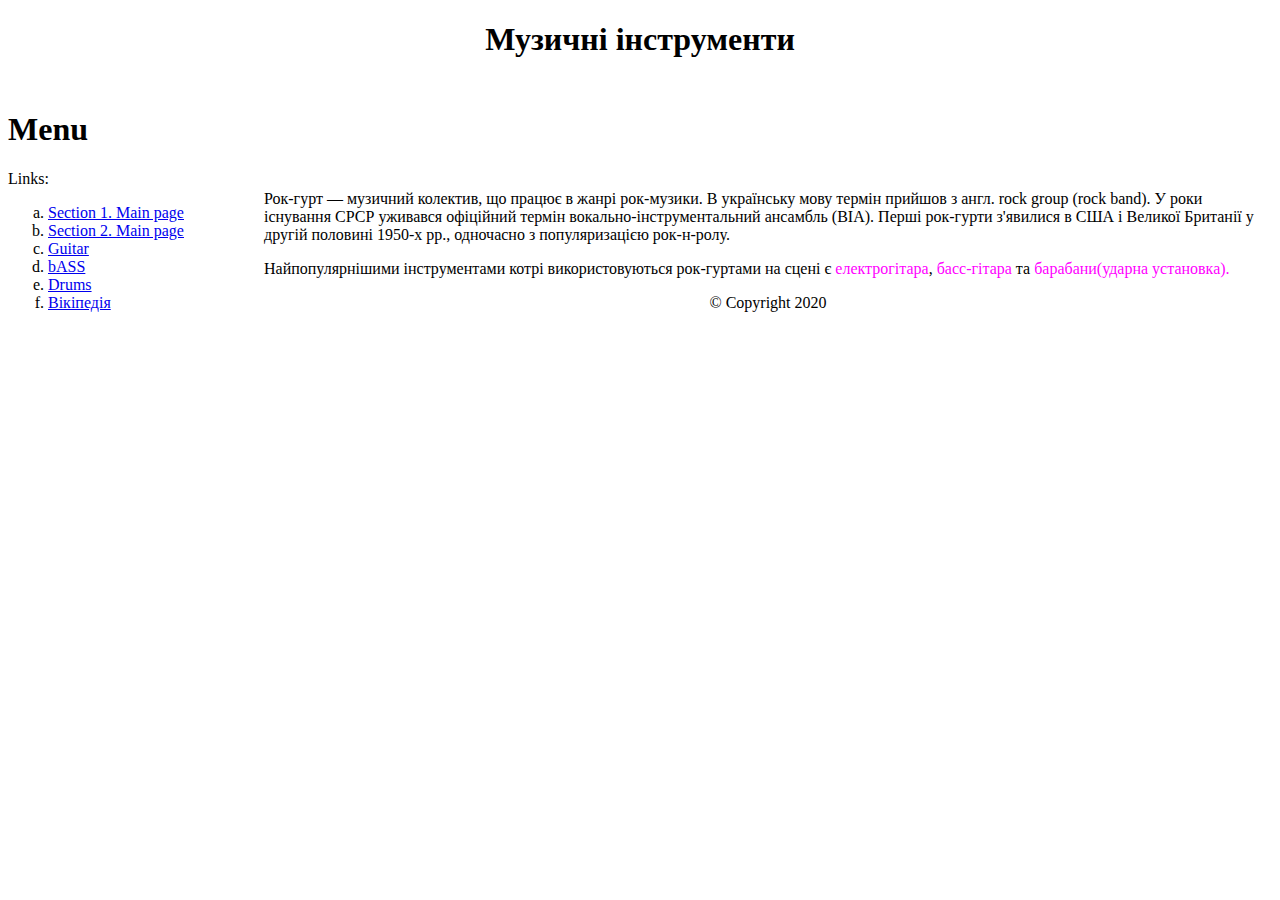
<file: index.html>
<!DOCTYPE html>
<html lang="en">
<head>
    <meta charset="UTF-8">
    <title>Title</title>
</head>
<frameset frameborder="0" rows="10%, *">
    <frame src="html/header.html" name="header" scrolling="no">
    <frameset cols="20%, *" frameborder="1">
        <frame name="menu" src="html/menu.html">
        <frame name="text" src="html/main.html" marginheight="100">
    </frameset>
</frameset>

</html>
</file>
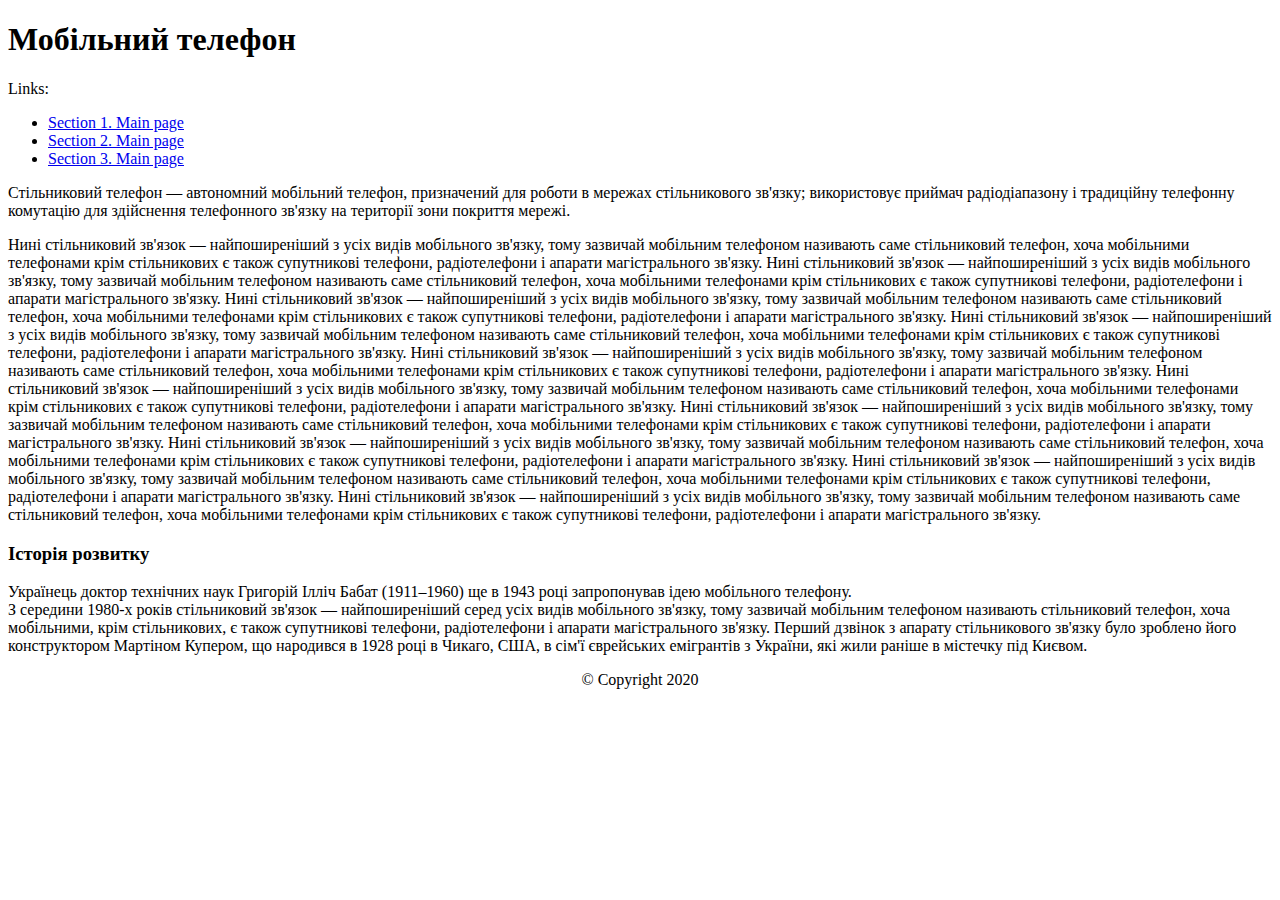
<file: html/index.html>
<!DOCTYPE html>
<html lang="ua">
<head>
    <meta charset="UTF-16" name="Поліщук Владислав" content="рядок">
    <title>Мобільні телефони</title>
    <h1>Мобільний телефон</h1>
    <div>Links:</div>
    <ul>
        <li><a href="#section1">Section 1. Main page</a></li>
        <li><a href="#section2">Section 2. Main page</a></li>
        <li><a href="#section3">Section 3. Main page</a></li>
    </ul>
</head>
<body>
<p id="section1">
    Стільниковий&nbsp;телефон — автономний мобільний телефон,
    призначений для роботи в мережах стільникового зв'язку;
    використовує приймач радіодіапазону і
    традиційну телефонну комутацію для здійснення
    телефонного зв'язку на території зони покриття мережі.
</p>
<p id="section2">
    Нині стільниковий зв'язок — найпоширеніший з усіх видів
    мобільного зв'язку, тому зазвичай мобільним телефоном
    називають саме стільниковий телефон, хоча мобільними
    телефонами крім стільникових є також супутникові телефони,
    радіотелефони і апарати магістрального зв'язку.
    Нині стільниковий зв'язок — найпоширеніший з усіх видів
    мобільного зв'язку, тому зазвичай мобільним телефоном
    називають саме стільниковий телефон, хоча мобільними
    телефонами крім стільникових є також супутникові телефони,
    радіотелефони і апарати магістрального зв'язку.
    Нині стільниковий зв'язок — найпоширеніший з усіх видів
    мобільного зв'язку, тому зазвичай мобільним телефоном
    називають саме стільниковий телефон, хоча мобільними
    телефонами крім стільникових є також супутникові телефони,
    радіотелефони і апарати магістрального зв'язку.
    Нині стільниковий зв'язок — найпоширеніший з усіх видів
    мобільного зв'язку, тому зазвичай мобільним телефоном
    називають саме стільниковий телефон, хоча мобільними
    телефонами крім стільникових є також супутникові телефони,
    радіотелефони і апарати магістрального зв'язку.
    Нині стільниковий зв'язок — найпоширеніший з усіх видів
    мобільного зв'язку, тому зазвичай мобільним телефоном
    називають саме стільниковий телефон, хоча мобільними
    телефонами крім стільникових є також супутникові телефони,
    радіотелефони і апарати магістрального зв'язку.
    Нині стільниковий зв'язок — найпоширеніший з усіх видів
    мобільного зв'язку, тому зазвичай мобільним телефоном
    називають саме стільниковий телефон, хоча мобільними
    телефонами крім стільникових є також супутникові телефони,
    радіотелефони і апарати магістрального зв'язку.
    Нині стільниковий зв'язок — найпоширеніший з усіх видів
    мобільного зв'язку, тому зазвичай мобільним телефоном
    називають саме стільниковий телефон, хоча мобільними
    телефонами крім стільникових є також супутникові телефони,
    радіотелефони і апарати магістрального зв'язку.
    Нині стільниковий зв'язок — найпоширеніший з усіх видів
    мобільного зв'язку, тому зазвичай мобільним телефоном
    називають саме стільниковий телефон, хоча мобільними
    телефонами крім стільникових є також супутникові телефони,
    радіотелефони і апарати магістрального зв'язку.
    Нині стільниковий зв'язок — найпоширеніший з усіх видів
    мобільного зв'язку, тому зазвичай мобільним телефоном
    називають саме стільниковий телефон, хоча мобільними
    телефонами крім стільникових є також супутникові телефони,
    радіотелефони і апарати магістрального зв'язку.
    Нині стільниковий зв'язок — найпоширеніший з усіх видів
    мобільного зв'язку, тому зазвичай мобільним телефоном
    називають саме стільниковий телефон, хоча мобільними
    телефонами крім стільникових є також супутникові телефони,
    радіотелефони і апарати магістрального зв'язку.
</p>
<h3 id="section3">Історія розвитку</h3>
<p>
    Українець доктор технічних наук Григорій Ілліч Бабат (1911–1960)
    ще в 1943 році запропонував ідею мобільного телефону.<br>
    З середини 1980-х років стільниковий зв'язок — найпоширеніший серед
    усіх видів мобільного зв'язку, тому зазвичай мобільним телефоном називають
    стільниковий телефон, хоча мобільними, крім стільникових, є також
    супутникові телефони, радіотелефони і апарати магістрального зв'язку.
    Перший дзвінок з апарату стільникового зв'язку було зроблено його
    конструктором Мартіном Купером, що народився в 1928 році в Чикаго, США,
    в сім'ї єврейських емігрантів з України, які жили раніше в містечку під Києвом.
</p>
</body>
<footer align="center" id="copyMain">&copy; Copyright 2020</footer>
</html>
</file>
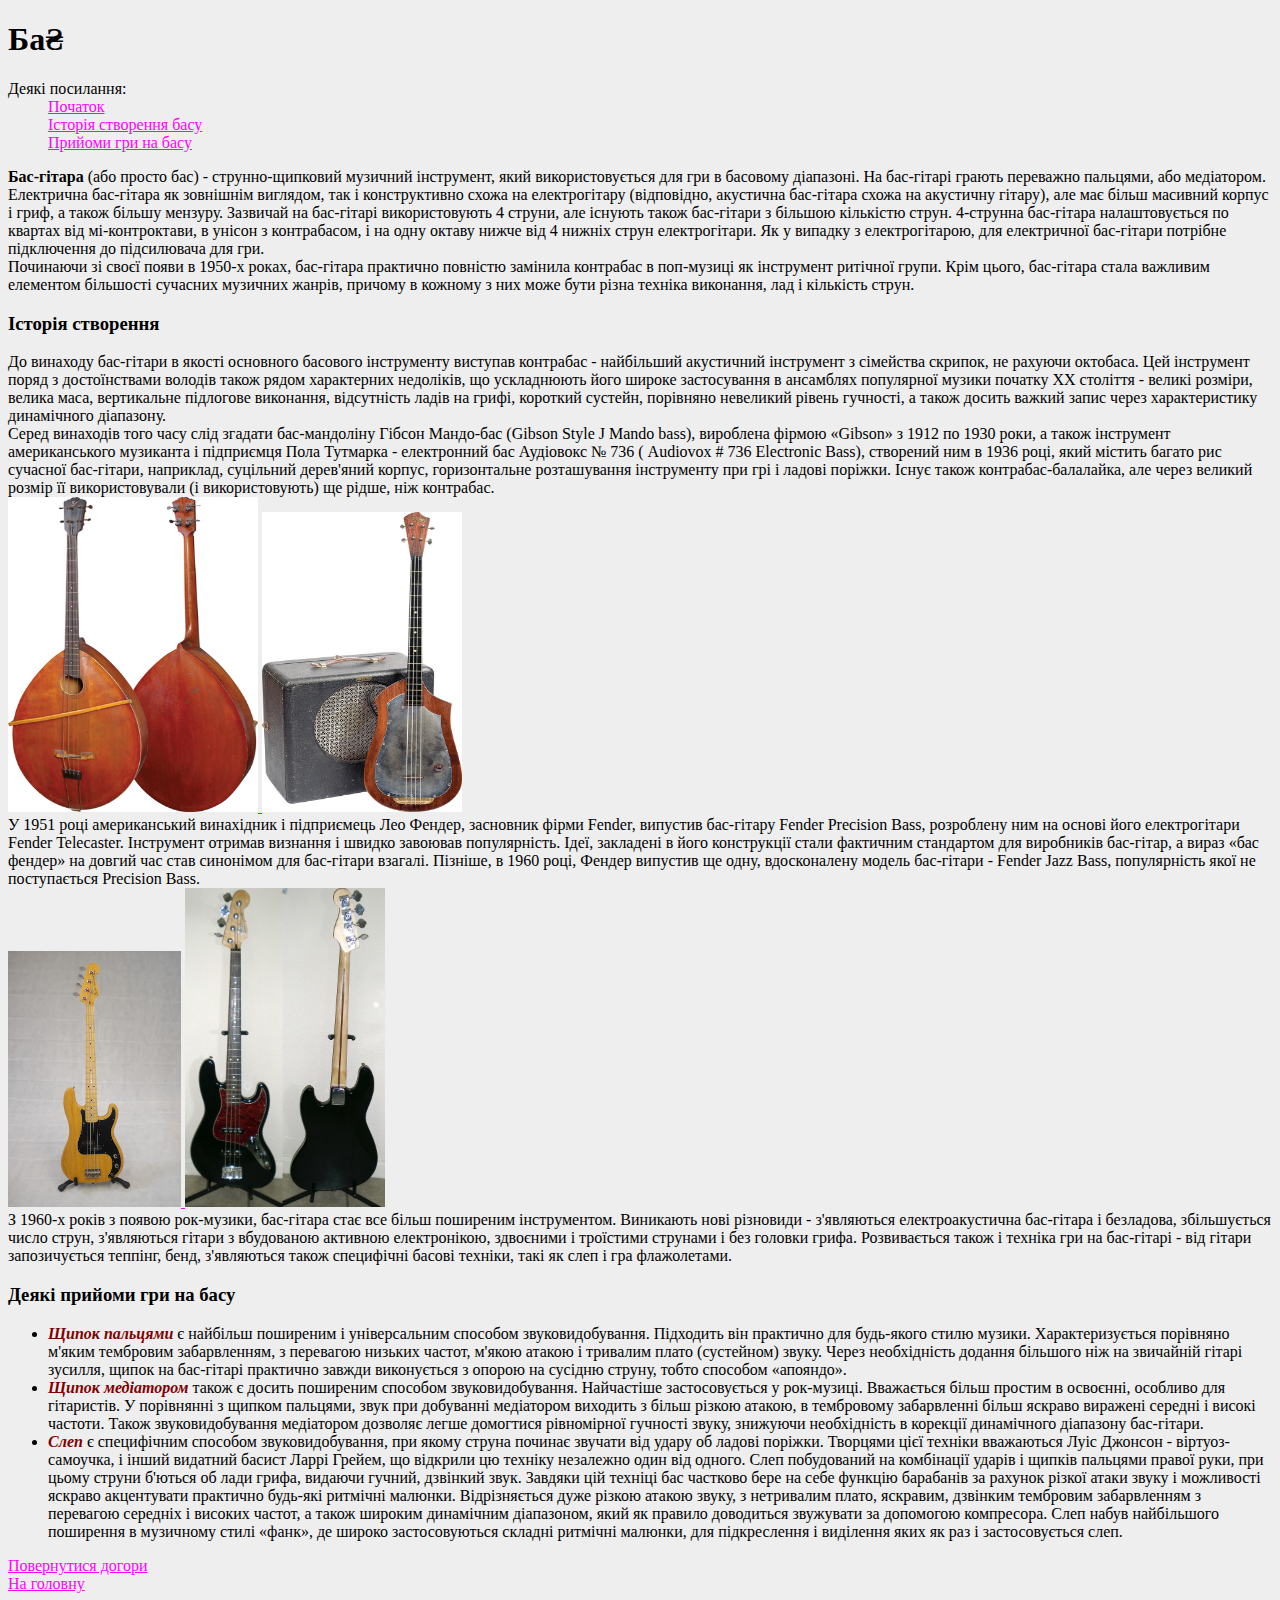
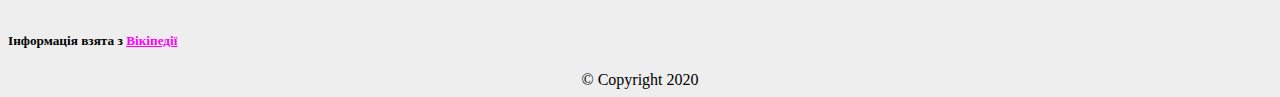
<file: html/bass.html>
<!DOCTYPE html>
<html lang="ua">
<head>
    <meta charset="UTF-16" name="author" content="Поліщук Владислав">
    <title>Бас-гітара</title>
    <h1 id="b_sect1">Ба₴</h1>
    <dl type="circle">
        <dt>Деякі посилання:</dt>
        <dd><a href="#b_sect1">Початок</a></dd>
        <dd><a href="#b_sect3">Історія створення басу</a></dd>
        <dd><a href="#b_sect4">Прийоми гри на басу</a></dd>
    </dl>
</head>
<body  link="#ff00ff" vlink="#8b008b" alink="#48d1cc" bgcolor="#eeeeee">
<p id="b_sect2">
    <b>Бас-гітара</b> (або просто бас) - струнно-щипковий музичний інструмент,
    який використовується для гри в басовому діапазоні. На бас-гітарі
    грають переважно пальцями, або медіатором.<br>
    Електрична бас-гітара як зовнішнім виглядом, так і конструктивно схожа
    на електрогітару (відповідно, акустична бас-гітара схожа на акустичну
    гітару), але має більш масивний корпус і гриф, а також більшу мензуру.
    Зазвичай на бас-гітарі використовують 4 струни, але існують також
    бас-гітари з більшою кількістю струн. 4-струнна бас-гітара
    налаштовується по квартах від мі-контроктави, в унісон з контрабасом,
    і на одну октаву нижче від 4 нижніх струн електрогітари. Як у випадку
    з електрогітарою, для електричної бас-гітари потрібне підключення до
    підсилювача для гри. <br>
    Починаючи зі своєї появи в 1950-х роках, бас-гітара практично повністю
    замінила контрабас в поп-музиці як інструмент ритічної групи. Крім
    цього, бас-гітара стала важливим елементом більшості сучасних музичних
    жанрів, причому в кожному з них може бути різна техніка виконання, лад
    і кількість струн.
</p>
<h3 id="b_sect3">Історія&nbsp;створення</h3>
<p>
    До винаходу бас-гітари в якості основного басового інструменту виступав
    контрабас - найбільший акустичний інструмент з сімейства скрипок, не рахуючи
    октобаса. Цей інструмент поряд з достоїнствами володів також рядом
    характерних недоліків, що ускладнюють його широке застосування в ансамблях
    популярної музики початку XX століття - великі розміри, велика маса,
    вертикальне підлогове виконання, відсутність ладів на грифі, короткий
    сустейн, порівняно невеликий рівень гучності, а також досить важкий запис
    через характеристику динамічного діапазону.<br>
    Серед винаходів того часу слід згадати бас-мандоліну Гібсон Мандо-бас
    (Gibson Style J Mando bass), вироблена фірмою «Gibson» з 1912 по 1930 роки,
    а також інструмент американського музиканта і підприємця Пола Тутмарка -
    електронний бас Аудіовокс № 736 ( Audiovox # 736 Electronic Bass), створений
    ним в 1936 році, який містить багато рис сучасної бас-гітари, наприклад,
    суцільний дерев'яний корпус, горизонтальне розташування інструменту при грі
    і ладові поріжки. Існує також контрабас-балалайка, але через великий розмір
    її використовували (і використовують) ще рідше, ніж контрабас.<br>
    <a href="../images/GIBSON_MANDOBASS.jpg" target="_blank">
        <img src="../images/GIBSON_MANDOBASS.jpg" alt="Gibdon Mandobass" height="315" width="250" class="scale">
    </a>
    <a href="../images/AUDIOVOX.jpg" target="_blank">
        <img src="../images/AUDIOVOX.jpg" alt="Audiovox # 736 Electronic Bass" height="300" width="200" class="scale">
    </a> <br>
    У 1951 році американський винахідник і підприємець Лео Фендер, засновник фірми
    Fender, випустив бас-гітару Fender Precision Bass, розроблену ним на основі його
    електрогітари Fender Telecaster. Інструмент отримав визнання і швидко завоював
    популярність. Ідеї, закладені в його конструкції стали фактичним стандартом для
    виробників бас-гітар, а вираз «бас фендер» на довгий час став синонімом для бас-гітари
    взагалі. Пізніше, в 1960 році, Фендер випустив ще одну, вдосконалену модель
    бас-гітари - Fender Jazz Bass, популярність якої не поступається Precision Bass.<br>
    <a href="../images/precision_Bass.jpg" target="_blank">
        <img src="../images/precision_Bass.jpg" alt="Fender Precision Bass" height="256" width="173" class="scale">
    </a>
    <a href="../images/jazz_Bass.jpg" target="_blank">
        <img src="../images/jazz_Bass.jpg" alt="Fender Jazz Bass" height="319" width="200" class="scale">
    </a> <br>
    З 1960-х років з появою рок-музики, бас-гітара стає все більш поширеним інструментом.
    Виникають нові різновиди - з'являються електроакустична бас-гітара і безладова,
    збільшується число струн, з'являються гітари з вбудованою активною електронікою,
    здвоєними і троїстими струнами і без головки грифа. Розвивається також і техніка
    гри на бас-гітарі - від гітари запозичується теппінг, бенд, з'являються також
    специфічні басові техніки, такі як слеп і гра флажолетами.
</p>
<h3 id="b_sect4">Деякі прийоми гри на басу</h3>
<ul>
    <li><b><i><font color="maroon" face="comic sans ms" size="3">Щипок пальцями</font></i></b>
    є найбільш поширеним і універсальним способом звуковидобування. Підходить він практично
        для будь-якого стилю музики. Характеризується порівняно м'яким тембровим
        забарвленням, з перевагою низьких частот, м'якою атакою і тривалим плато
        (сустейном) звуку. Через необхідність додання більшого ніж на звичайній гітарі
        зусилля, щипок на бас-гітарі практично завжди виконується з опорою на сусідню
        струну, тобто способом «апояндо».
    </li>
    <li><b><i><font color="maroon" face="comic sans ms" size="3">Щипок медіатором</font></i></b>
        також є досить поширеним способом звуковидобування. Найчастіше застосовується у
        рок-музиці. Вважається більш простим в освоєнні, особливо для гітаристів. У
        порівнянні з щипком пальцями, звук при добуванні медіатором виходить з більш
        різкою атакою, в тембровому забарвленні більш яскраво виражені середні і високі
        частоти. Також звуковидобування медіатором дозволяє легше домогтися рівномірної
        гучності звуку, знижуючи необхідність в корекції динамічного діапазону бас-гітари.
    </li>
    <li onclick="alert('SLAP LIKE NOW')"><b><i><font color="maroon" face="comic sans ms" size="3">Слеп</font></i></b>
        є специфічним способом звуковидобування, при якому струна починає звучати від
        удару об ладові поріжки. Творцями цієї техніки вважаються Луіс Джонсон -
        віртуоз-самоучка, і інший видатний басист Ларрі Грейем, що відкрили цю техніку
        незалежно один від одного. Слеп побудований на комбінації ударів і щипків пальцями
        правої руки, при цьому струни б'ються об лади грифа, видаючи гучний, дзвінкий звук.
        Завдяки цій техніці бас частково бере на себе функцію барабанів за рахунок різкої
        атаки звуку і можливості яскраво акцентувати практично будь-які ритмічні малюнки.
        Відрізняється дуже різкою атакою звуку, з нетривалим плато, яскравим, дзвінким
        тембровим забарвленням з перевагою середніх і високих частот, а також широким
        динамічним діапазоном, який як правило доводиться звужувати за допомогою компресора.
        Слеп набув найбільшого поширення в музичному стилі «фанк», де широко застосовуються
        складні ритмічні малюнки, для підкреслення і виділення яких як раз і застосовується слеп.
    </li>

</ul>
<a href="#b_sect1">Повернутися догори</a> <br>
<a href="main.html">На головну</a>
<br><br>
<h5>Інформація взята з <a href="https://uk.wikipedia.org/wiki/%D0%91%D0%B0%D1%81-%D0%B3%D1%96%D1%82%D0%B0%D1%80%D0%B0">Вікіпедії</a></h5>
</body>
<footer align="center" id="copyMain">&copy; Copyright 2020</footer>
</html>
</file>
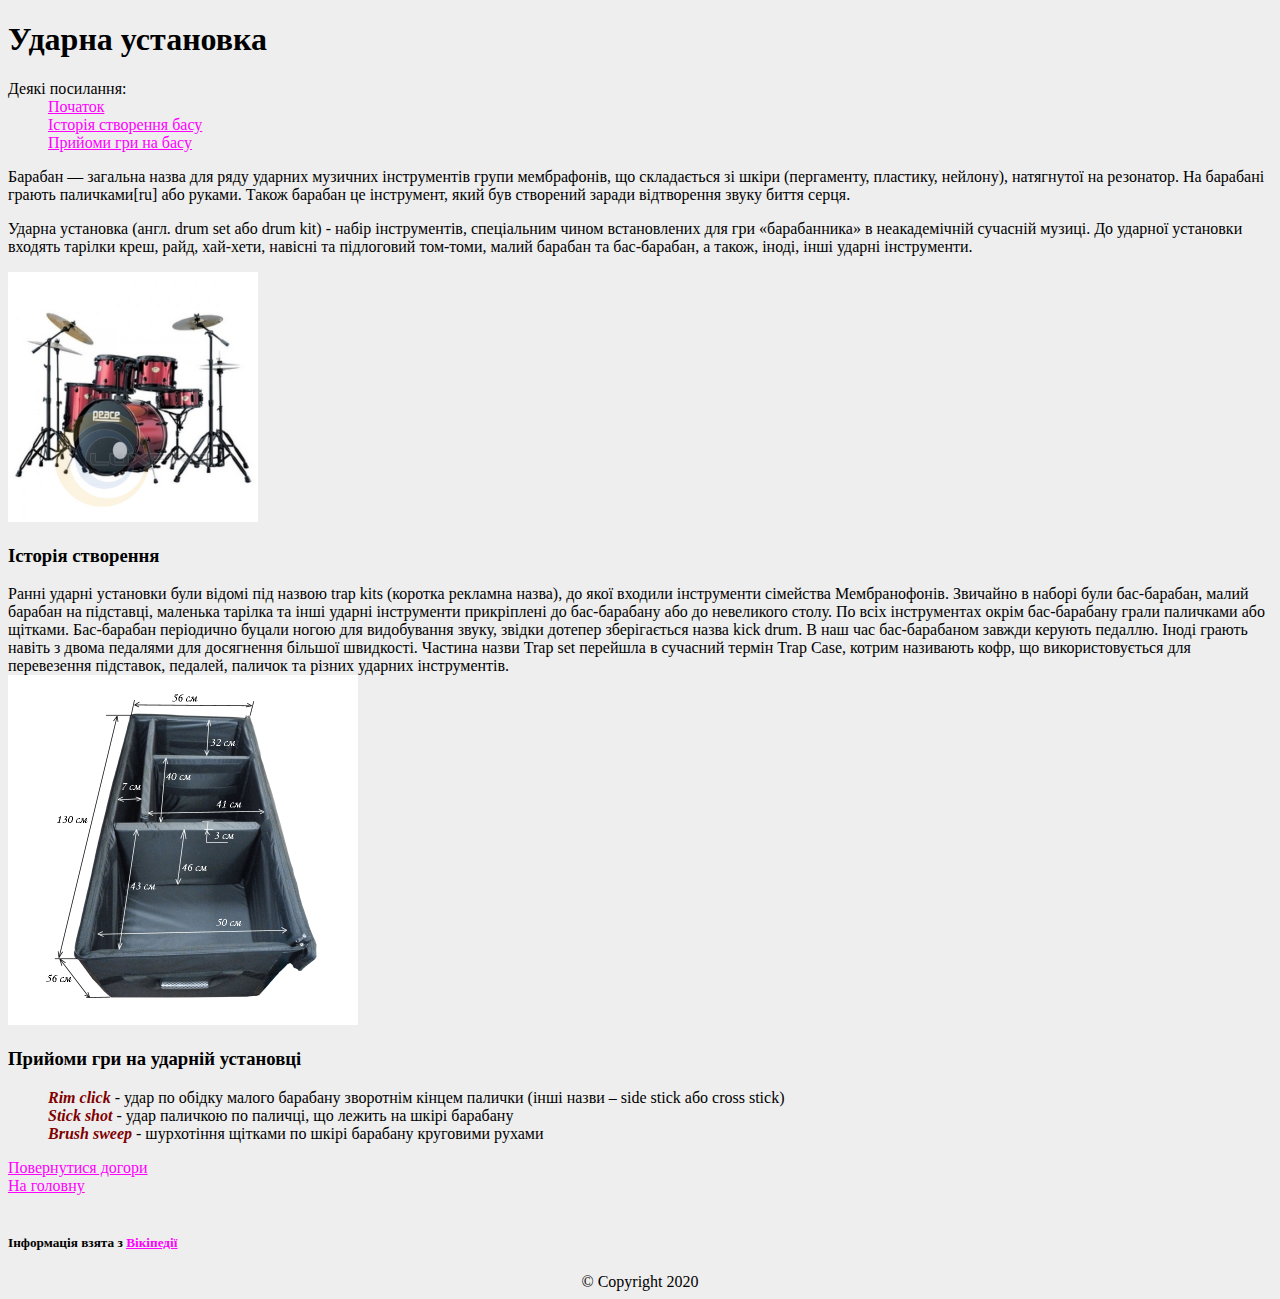
<file: html/drums.html>
<!DOCTYPE html>
<html lang="ua">
<head>
    <meta charset="UTF-16" name="author" content="Поліщук Владислав">
    <title>Ударна установка</title>
    <h1 id="d_sect1">Ударна установка</h1>
    <dl type="circle">
        <dt>Деякі посилання:</dt>
        <dd><a href="#d_sect1">Початок</a></dd>
        <dd><a href="#d_sect3">Історія створення басу</a></dd>
        <dd><a href="#d_sect4">Прийоми гри на басу</a></dd>
    </dl>
</head>
<body link="#ff00ff" vlink="#8b008b" alink="#48d1cc" bgcolor="#eeeeee">
<p id="d_sect2">
    Барабан — загальна назва для ряду ударних музичних інструментів групи
    мембрафонів, що складається зі шкіри (пергаменту, пластику, нейлону),
    натягнутої на резонатор. На барабані грають паличками[ru] або руками.
    Також барабан це інструмент, який був створений заради відтворення звуку
    биття серця.
</p>
<p>
    Ударна установка (англ. drum set або drum kit) - набір інструментів,
    спеціальним чином встановлених для гри «барабанника» в неакадемічній
    сучасній музиці. До ударної установки входять тарілки креш, райд,
    хай-хети, навісні та підлоговий том-томи, малий барабан та бас-барабан,
    а також, іноді, інші ударні інструменти.
</p>
<a href="../images/drums.jpg" target="_blank">
    <img src="../images/drums.jpg" alt="Drum kit" height="250" width="250" class="scale">
</a> <br>
<h3 id="d_sect3">Історія&nbsp;створення</h3>
<p>
    Ранні ударні установки були відомі під назвою trap kits (коротка
    рекламна назва), до якої входили інструменти сімейства Мембранофонів.
    Звичайно в наборі були бас-барабан, малий барабан на підставці, маленька
    тарілка та інші ударні інструменти прикріплені до бас-барабану або до
    невеликого столу. По всіх інструментах окрім бас-барабану грали
    паличками або щітками. Бас-барабан періодично буцали ногою для
    видобування звуку, звідки дотепер зберігається назва kick drum.
    В наш час бас-барабаном завжди керують педаллю. Іноді грають навіть
    з двома педалями для досягнення більшої швидкості. Частина назви Trap
    set перейшла в сучасний термін Trap Case, котрим називають кофр,
    що використовується для перевезення підставок, педалей, паличок
    та різних ударних інструментів. <br>
    <a href="../images/kofr.jpg" target="_blank">
        <img src="../images/kofr.jpg" alt="Wardrobe trunk for drums" width="350" height="350" class="scale">
    </a> <br>
</p>
<dl>
    <h3><dt id="d_sect4">Прийоми гри на ударній установці</dt></h3>
    <dd><b><i><font color="maroon" face="comic sans ms" size="3">Rim click</font></i></b>
        - удар по обідку малого барабану зворотнім кінцем палички (інші назви – side stick
        або cross stick)</dd>
    <dd><b><i><font color="maroon" face="comic sans ms" size="3">Stick shot</font></i></b>
        - удар паличкою по паличці, що лежить на шкірі барабану</dd>
    <dd><b><i><font color="maroon" face="comic sans ms" size="3">Brush sweep</font></i></b>
        - шурхотіння щітками по шкірі барабану круговими рухами</dd>
</dl>
<a href="#d_sect1">Повернутися догори</a> <br>
<a href="main.html#section1">На головну</a>
<br><br>
<h5>Інформація взята з <a href="https://uk.wikipedia.org/wiki/%D0%A3%D0%B4%D0%B0%D1%80%D0%BD%D0%B0_%D1%83%D1%81%D1%82%D0%B0%D0%BD%D0%BE%D0%B2%D0%BA%D0%B0">Вікіпедії</a></h5>
</body>
<footer align="center" id="copyMain">&copy; Copyright 2020</footer>
</html>
</file>
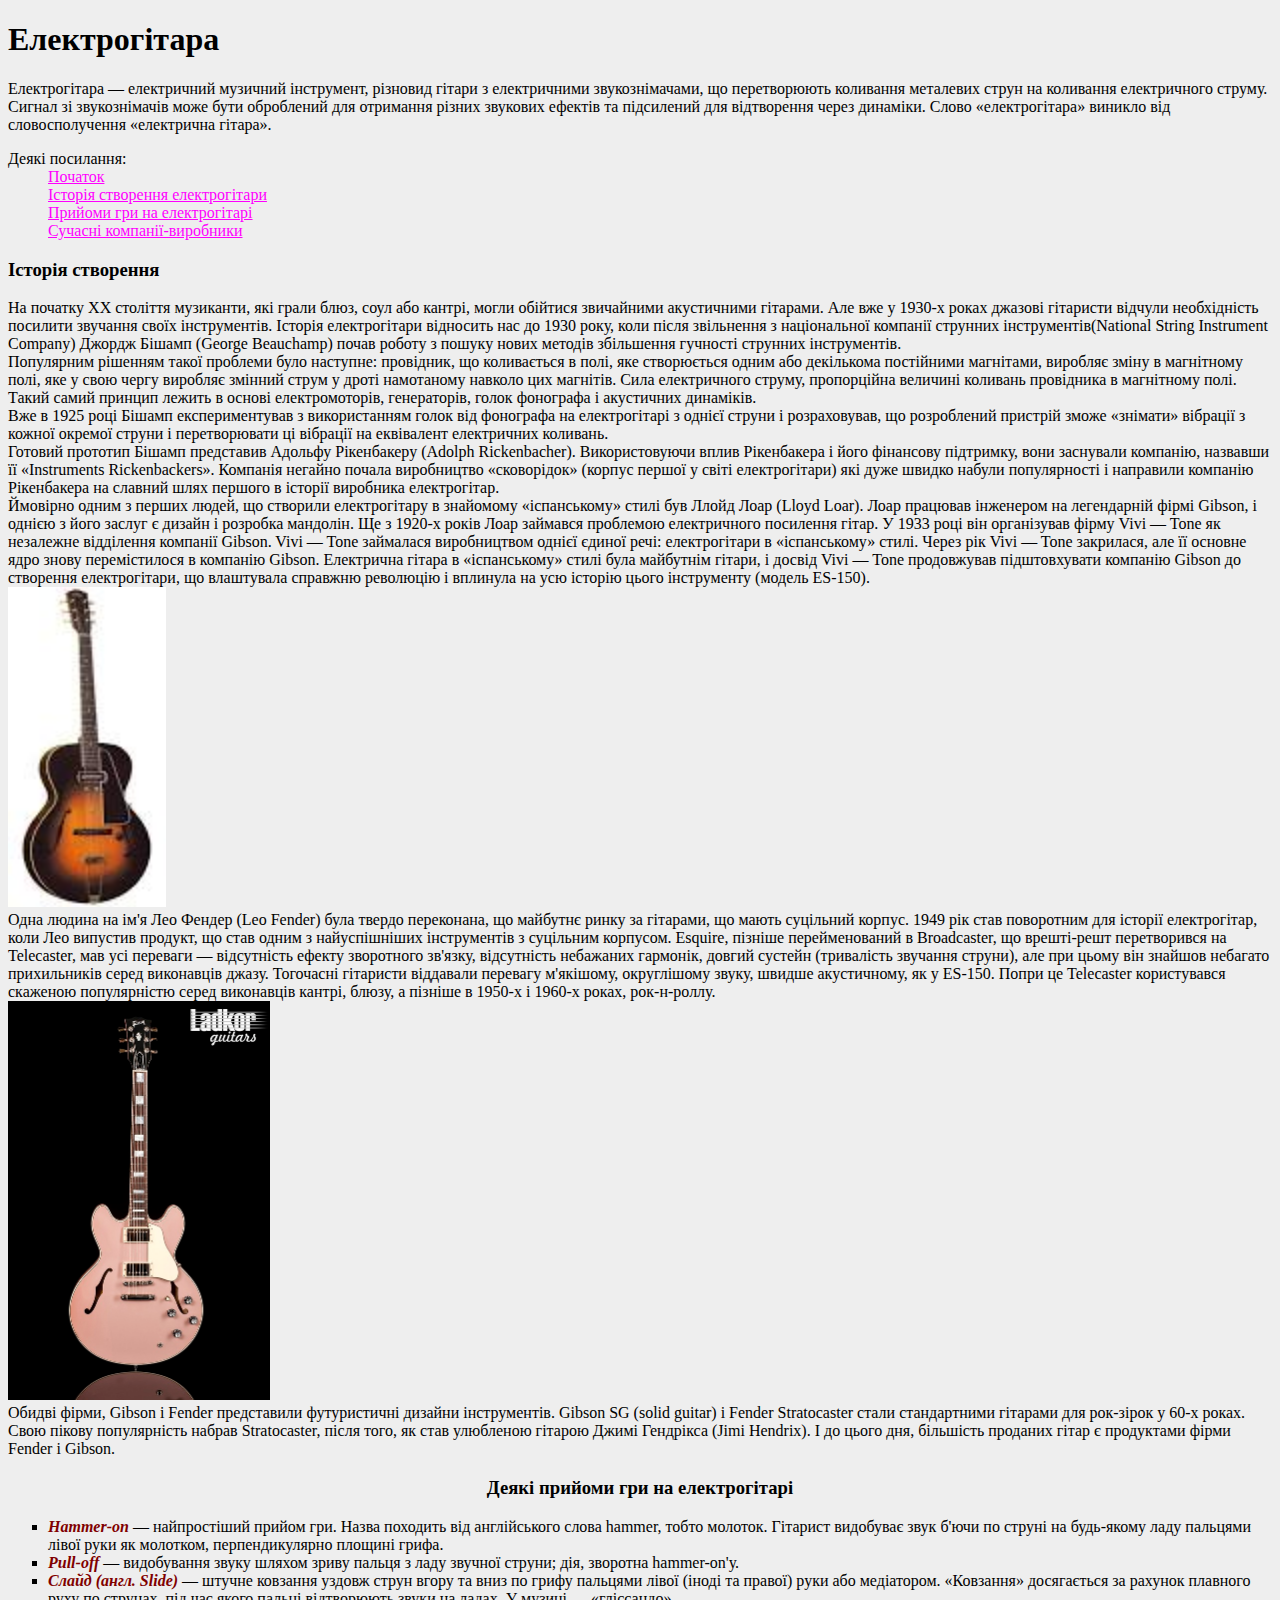
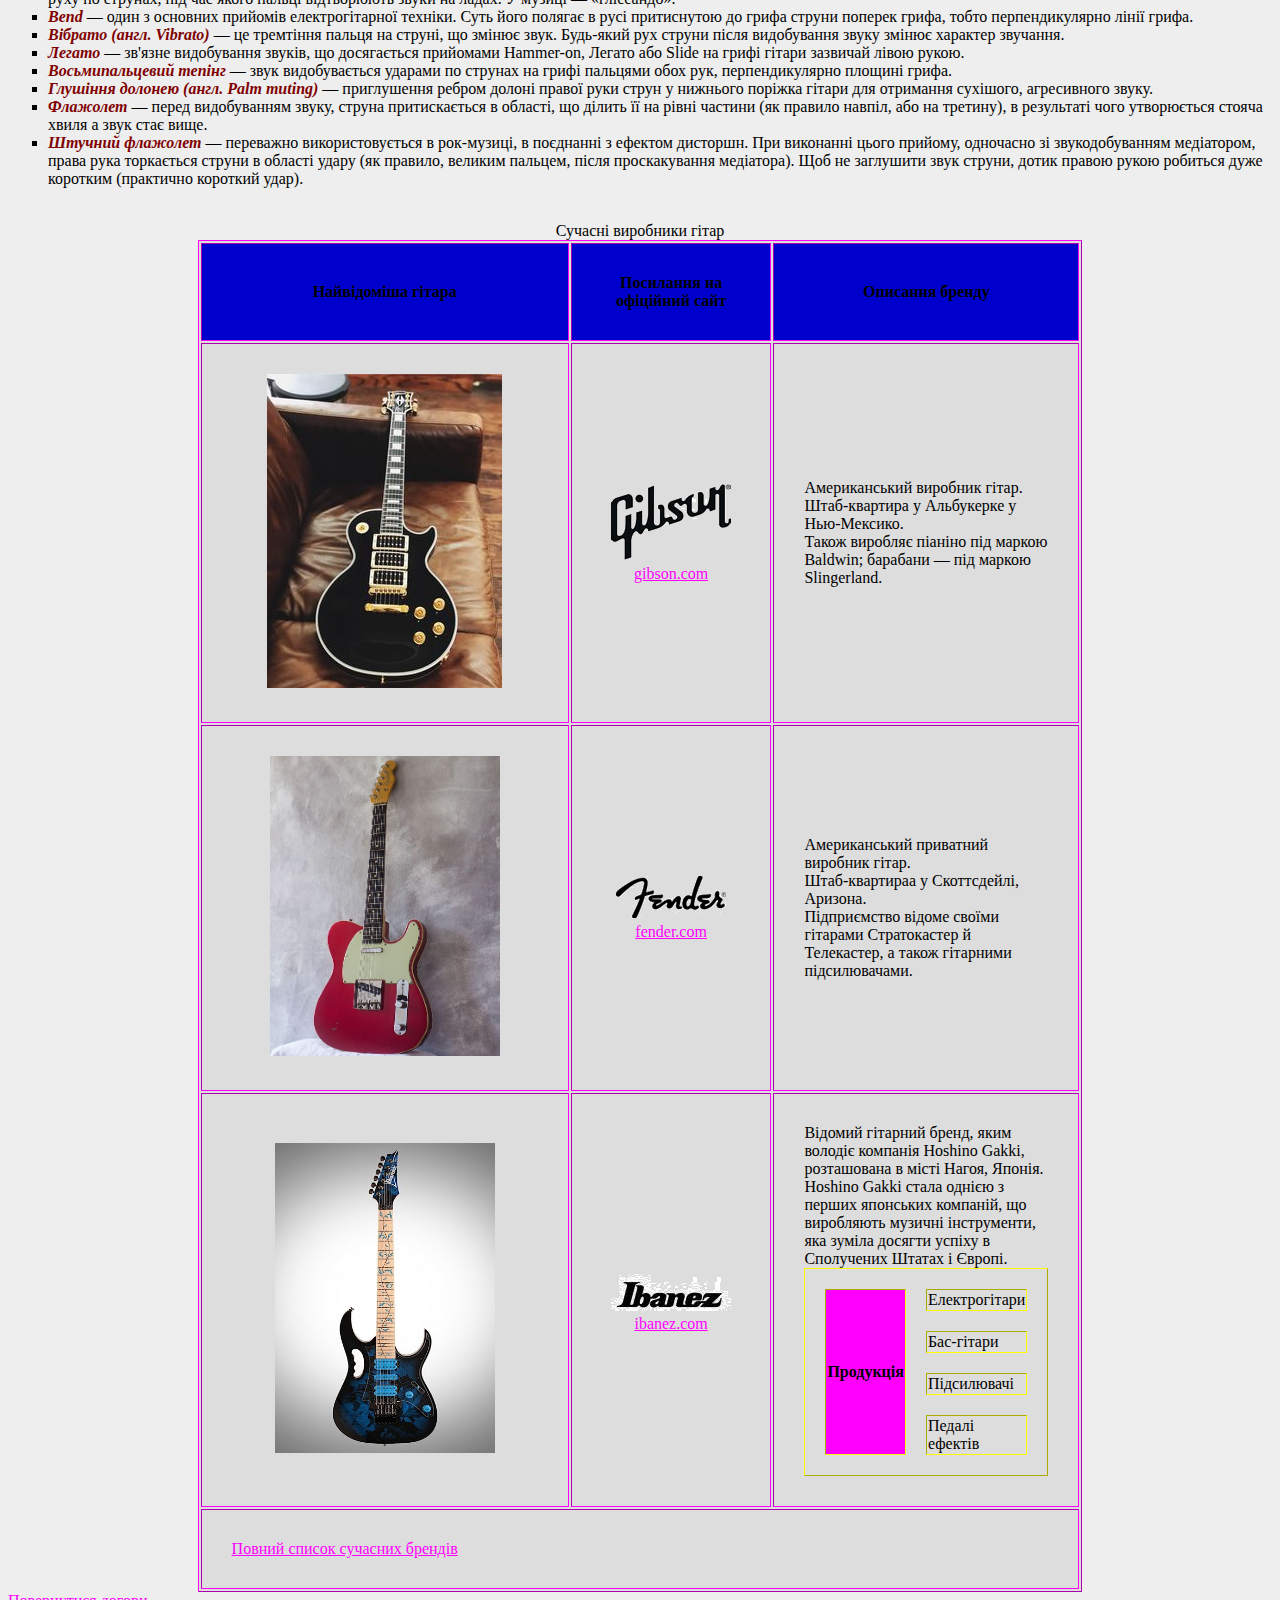
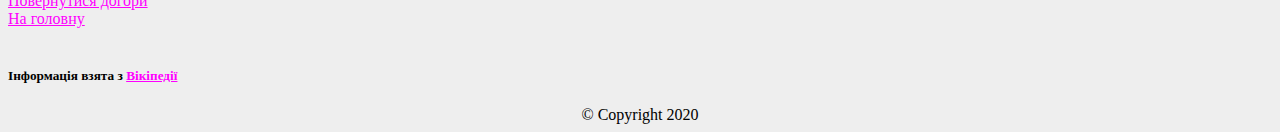
<file: html/guitar.html>
<!DOCTYPE html>
<html lang="ua">
<head>
    <meta charset="UTF-16" name="author" content="Поліщук Владислав">
    <title>Електрогітара</title>
    <h1 id="g_sect1">Електрогітара</h1>
</head>
<body link="#ff00ff" vlink="#8b008b" alink="#48d1cc" bgcolor="#eeeeee">
<p id="g_sect2">
    Електрогітара — електричний музичний інструмент, різновид гітари
    з електричними звукознімачами, що перетворюють коливання металевих
    струн на коливання електричного струму. Сигнал зі звукознімачів
    може бути оброблений для отримання різних звукових ефектів та
    підсилений для відтворення через динаміки. Слово «електрогітара»
    виникло від словосполучення «електрична гітара».
</p>
    <dl>
        <dt>Деякі посилання:</dt>
        <dd><a href="#g_sect1">Початок</a></dd>
        <dd><a href="#g_sect3">Історія створення електрогітари</a></dd>
        <dd><a href="#g_sect4">Прийоми гри на електрогітарі</a></dd>
        <dd><a href="#g_sect5">Сучасні компанії-виробники</a></dd>
    </dl>
<h3 id="g_sect3">Історія&nbsp;створення</h3>
<p>
    На початку XX століття музиканти, які грали блюз, соул або кантрі, могли обійтися звичайними акустичними
    гітарами. Але вже у 1930-х роках джазові гітаристи відчули необхідність посилити звучання своїх інструментів.
    Історія електрогітари відносить нас до 1930 року, коли після звільнення з національної компанії струнних
    інструментів(National String Instrument Company) Джордж Бішамп (George Beauchamp) почав роботу з пошуку
    нових методів збільшення гучності струнних інструментів.<br>
    Популярним рішенням такої проблеми було наступне: провідник, що коливається в полі, яке створюється
    одним або декількома постійними магнітами, виробляє зміну в магнітному полі, яке у свою чергу виробляє
    змінний струм у дроті намотаному навколо цих магнітів. Сила електричного струму, пропорційна величині
    коливань провідника в магнітному полі. Такий самий принцип лежить в основі електромоторів, генераторів,
    голок фонографа і акустичних динаміків. <br>
    Вже в 1925 році Бішамп експериментував з використанням голок від фонографа на електрогітарі з однієї
    струни і розраховував, що розроблений пристрій зможе «знімати» вібрації з кожної окремої струни і
    перетворювати ці вібрації на еквівалент електричних коливань. <br>
    Готовий прототип Бішамп представив Адольфу Рікенбакеру (Adolph Rickenbacher). Використовуючи вплив
    Рікенбакера і його фінансову підтримку, вони заснували компанію, назвавши її «Instruments Rickenbackers».
    Компанія негайно почала виробництво «сковорідок» (корпус першої у світі електрогітари) які дуже швидко набули
    популярності і направили компанію Рікенбакера на славний шлях першого в історії виробника електрогітар.<br>
    Ймовірно одним з перших людей, що створили електрогітару в знайомому «іспанському» стилі був Ллойд Лоар
    (Lloyd Loar). Лоар працював інженером на легендарній фірмі Gibson, і однією з його заслуг є дизайн і розробка
    мандолін. Ще з 1920-х років Лоар займався проблемою електричного посилення гітар. У 1933 році він організував
    фірму Vivi — Tone як незалежне відділення компанії Gibson. Vivi — Tone займалася виробництвом однієї єдиної речі:
    електрогітари в «іспанському» стилі. Через рік Vivi — Tone закрилася, але її основне ядро знову перемістилося
    в компанію Gibson. Електрична гітара в «іспанському» стилі була майбутнім гітари, і досвід Vivi — Tone
    продовжував підштовхувати компанію Gibson до створення електрогітари, що влаштувала справжню революцію і
    вплинула на усю історію цього інструменту (модель ES-150). <br>
    <a href="../images/ES-150.jpg" target="_blank">
        <img src="../images/ES-150.jpg" alt="ES-150" width="158" height="320" class="scale"></a> <br>
    Одна людина на ім'я Лео Фендер (Leo Fender) була твердо переконана, що майбутнє ринку за гітарами,
    що мають суцільний корпус. 1949 рік став поворотним для історії електрогітар, коли Лео випустив продукт,
    що став одним з найуспішніших інструментів з суцільним корпусом. Esquire, пізніше перейменований в Broadcaster,
    що врешті-решт перетворився на Telecaster, мав усі переваги — відсутність ефекту зворотного зв'язку,
    відсутність небажаних гармонік, довгий сустейн (тривалість звучання струни), але при цьому він знайшов
    небагато прихильників серед виконавців джазу. Тогочасні гітаристи віддавали перевагу м'якішому, округлішому
    звуку, швидше акустичному, як у ES-150. Попри це Telecaster користувався скаженою популярністю серед
    виконавців кантрі, блюзу, а пізніше в 1950-x і 1960-x роках, рок-н-роллу. <br>
    <a href="../images/ES-335.jpg" target="_blank">
    <img src="../images/ES-335.jpg" alt="ES-335" width="262" height="399"></a> <br>
    Обидві фірми, Gibson і Fender представили футуристичні дизайни інструментів. Gibson SG (solid guitar) і
    Fender Stratocaster стали стандартними гітарами для рок-зірок у 60-х роках. Свою пікову популярність набрав
    Stratocaster, після того, як став улюбленою гітарою Джимі Гендрікса (Jimi Hendrix). І до цього дня, більшість
    проданих гітар є продуктами фірми Fender і Gibson.
</p>
<center><h3 id="g_sect4">Деякі прийоми гри на електрогітарі</h3></center>
<ul type="square">
    <li><b><i><font color="maroon" face="comic sans ms" size="3">Hammer-on</font></i></b>
        — найпростіший прийом гри. Назва походить від
        англійського слова hammer, тобто молоток. Гітарист
        видобуває звук б'ючи по струні на будь-якому ладу
        пальцями лівої руки як молотком, перпендикулярно площині грифа.</li>
    <li><b><i><font color="maroon" face="comic sans ms" size="3">Pull-off</font></i></b>
        — видобування звуку шляхом зриву пальця з ладу
        звучної струни; дія, зворотна hammer-on'у.</li>
    <li><b><i><font color="maroon" face="comic sans ms" size="3">Слайд (англ. Slide)</font></i></b>
        — штучне ковзання уздовж струн вгору та вниз по
        грифу пальцями лівої (іноді та правої) руки або медіатором. «Ковзання»
        досягається за рахунок плавного руху по струнах, під час якого пальці
        відтворюють звуки на ладах. У музиці — «гліссандо».</li>
    <li><b><i><font color="maroon" face="comic sans ms" size="3">Bend</font></i></b>
        — один з основних прийомів електрогітарної техніки. Суть його полягає
        в русі притиснутою до грифа струни поперек грифа, тобто перпендикулярно
        лінії грифа.</li>
    <li><b><i><font color="maroon" face="comic sans ms" size="3">Вібрато (англ. Vibrato)</font></i></b>
        — це тремтіння пальця на струні, що змінює звук.
        Будь-який рух струни після видобування звуку змінює характер звучання.</li>
    <li><b><i><font color="maroon" face="comic sans ms" size="3">Легато</font></i></b>
        — зв'язне видобування звуків, що досягається прийомами Hammer-on,
        Легато або Slide на грифі гітари зазвичай лівою рукою.</li>
    <li><b><i><font color="maroon" face="comic sans ms" size="3">Восьмипальцевий тепінг</font></i></b>
        — звук видобувається ударами по струнах
        на грифі пальцями обох рук, перпендикулярно площині грифа.</li>
    <li><b><i><font color="maroon" face="comic sans ms" size="3">Глушіння долонею (англ. Palm muting)</font></i></b>
        — приглушення ребром долоні правої
        руки струн у нижнього поріжка гітари для отримання сухішого, агресивного звуку.</li>
    <li><b><i><font color="maroon" face="comic sans ms" size="3">Флажолет</font></i></b>
        — перед видобуванням звуку, струна притискається в області,
        що ділить її на рівні частини (як правило навпіл, або на третину),
        в результаті чого утворюється стояча хвиля а звук стає вище.</li>
    <li><b><i><font color="maroon" face="comic sans ms" size="3">Штучний флажолет</font></i></b>
        — переважно використовується в рок-музиці, в поєднанні
        з ефектом дисторшн. При виконанні цього прийому, одночасно зі звукодобуванням
        медіатором, права рука торкається струни в області удару (як правило,
        великим пальцем, після проскакування медіатора). Щоб не заглушити звук
        струни, дотик правою рукою робиться дуже коротким (практично короткий удар).</li>
</ul>
<br>
<table border="1" bgcolor="#dddddd" align="center" width="70%" cellpadding="30px" style="border-color: magenta">
    <caption id="g_sect5">Сучасні виробники гітар</caption>
    <tr bgcolor="#0000cd">
        <th width="350px" align="">Найвідоміша гітара</th>
        <th width="150px">Посилання на офіційний сайт</th>
        <th>Описання бренду</th>
    </tr>
    <tr>
        <td align="center">
            <img src="../images/gibson_table.jpg" width="235" height="314">
        </td>
        <td align="center">
            <img src="../images/gibson_logo.jpg"><br>
            <a href="https://www.gibson.com/">gibson.com</a>
        </td>
        <td>Американський виробник гітар.<br>
            Штаб-квартира у Альбукерке у Нью-Мексико. <br>
            Також виробляє піаніно під маркою Baldwin; барабани — під маркою Slingerland.
        </td>
    </tr>
    <tr>
        <td align="center">
            <img src="../images/fender_table.jpg" width="230" height="300"></td>
        <td align="center">
            <img src="../images/fender_logo.jpg"><br>
            <a href="https://shop.fender.com/en/emea/start">fender.com</a></td>
        <td>Американський приватний виробник гітар. <br>
            Штаб-квартираа у Скоттсдейлі, Аризона. <br>
            Підприємство відоме своїми гітарами Стратокастер й Телекастер, а також гітарними підсилювачами.
        </td>
    </tr>
    <tr>
        <td align="center">
            <img src="../images/ibanez_table.jpg" width="220" height="310"></td>
        <td align="center">
            <img src="../images/ibanez_logo.jpg"><br>
            <a href="https://www.ibanez.com/eu/">ibanez.com</a>
        </td>
        <td>Відомий гітарний бренд, яким володіє компанія Hoshino Gakki, розташована в місті Нагоя, Японія. <br>
            Hoshino Gakki стала однією з перших японських компаній, що виробляють музичні інструменти, яка зуміла досягти успіху в Сполучених Штатах і Європі.
            <table border=".5" width="100%" cellspacing="20px" style="border-color: yellow" >
                <tr>
                    <td rowspan="4" bgcolor="#ff00ff"><b>Продукція</b></td>
                    <td>Електрогітари</td>
                </tr>
                <tr>
                    <td>Бас-гітари</td>
                </tr>
                <tr>
                    <td>Підсилювачі</td>
                </tr>
                <tr>
                    <td>Педалі ефектів</td>
                </tr>
            </table>
        </td>
    </tr>
    <tr>
        <td colspan="3"><a href="http://guitaron.ru/manufacturer/electroguitar.php" target="_blank">Повний список сучасних брендів</a></td>
    </tr>
</table>

<a href="#g_sect1">Повернутися догори</a> <br>
<a href="main.html#section1">На головну</a>
<br><br>
<h5>Інформація взята з <a href="https://uk.wikipedia.org/wiki/%D0%95%D0%BB%D0%B5%D0%BA%D1%82%D1%80%D0%BE%D0%B3%D1%96%D1%82%D0%B0%D1%80%D0%B0">Вікіпедії</a></h5>
</body>
<footer align="center" id="copyMain">&copy; Copyright 2020</footer>
</html>
</file>
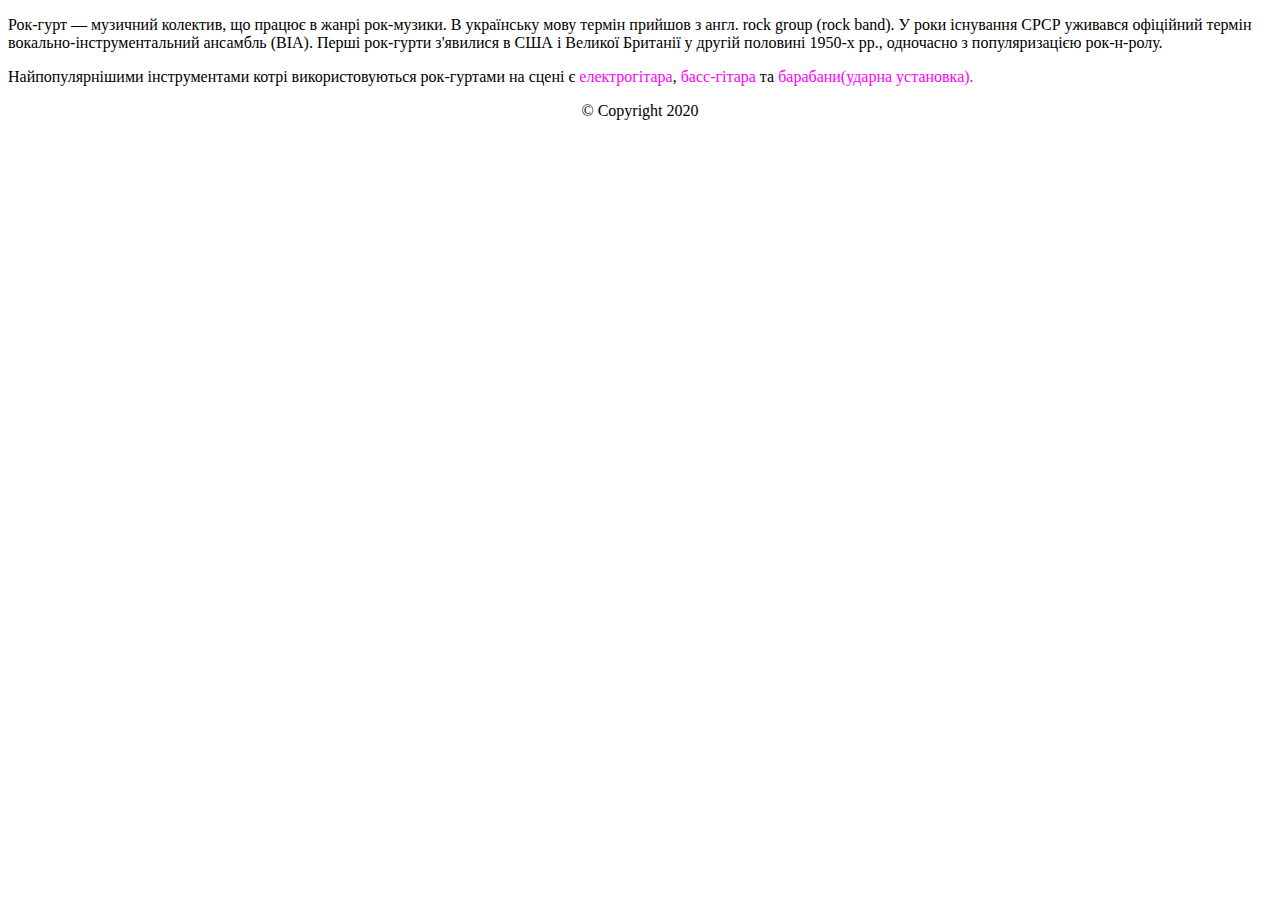
<file: html/main.html>
<!DOCTYPE html>
<html lang="ua">
<head>
    <meta charset="UTF-16" name="author" content="Поліщук Владислав">
    <title>Музичні інструменти</title>
    <style>
        a {
            text-decoration: none;
        }
    </style>
</head>
<body link="#ff00ff" vlink="#8b008b" alink="navy">
<p id="section1">
    Рок-гурт — музичний колектив, що працює в жанрі рок-музики.
    В українську мову термін прийшов з англ. rock group (rock band).
    У роки існування СРСР уживався офіційний термін вокально-інструментальний
    ансамбль (ВІА). Перші рок-гурти з'явилися в США і
    Великої Британії у другій половині 1950-х рр.,
    одночасно з популяризацією рок-н-ролу.
</p>
<p id="section2">
    Найпопулярнішими інструментами котрі використовуються рок-гуртами
    на сцені є <a href="guitar.html">електрогітара</a>,
    <a href="bass.html">басс-гітара</a> та
    <a href="drums.html">барабани(ударна установка).</a>
</p>
</body>
<footer align="center" id="copyMain">&copy; Copyright 2020</footer>
</html>
</file>
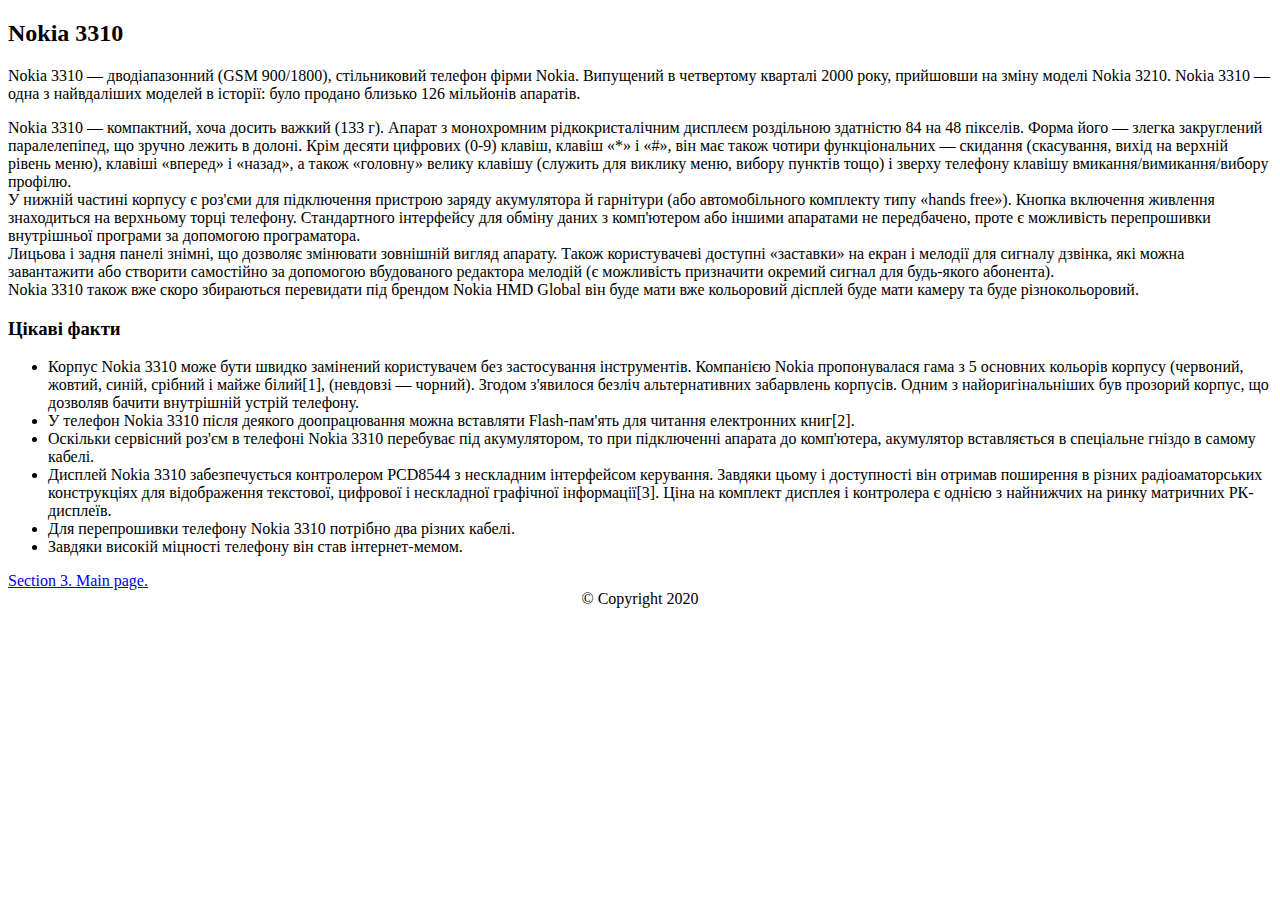
<file: html/Nokia.html>
<!DOCTYPE html>
<html lang="ua">
<head>
    <meta charset="UTF-16" name="Поліщук Владислав" content="рядок">
    <title>Мобільний телефон Nokia</title>
    <h2>Nokia 3310</h2>
    <style>
        h2:hover {
            width: 120px;
            background-color: darkgreen;
            color: magenta;
        }
    </style>
</head>
<body>
<p>
    Nokia 3310 — дводіапазонний (GSM 900/1800), стільниковий телефон фірми
    Nokia. Випущений в четвертому кварталі 2000 року, прийшовши на зміну моделі Nokia 3210.
    Nokia 3310 — одна з найвдаліших моделей в історії:
    було продано близько 126 мільйонів апаратів.
</p>
<p>
    Nokia 3310 — компактний, хоча досить важкий (133 г).
    Апарат з монохромним рідкокристалічним дисплеєм роздільною здатністю 84 на 48 пікселів.
    Форма його — злегка закруглений паралелепіпед, що зручно лежить в долоні. Крім десяти цифрових (0-9) клавіш,
    клавіш «*» і «#», він має також чотири функціональних — скидання (скасування, вихід на верхній рівень меню), клавіші «вперед» і «назад», а також «головну» велику клавішу (служить для виклику меню, вибору пунктів тощо) і зверху телефону клавішу вмикання/вимикання/вибору профілю.
    <br>
    У нижній частині корпусу є роз'єми для підключення пристрою заряду акумулятора й гарнітури
    (або автомобільного комплекту типу «hands free»). Кнопка включення живлення знаходиться на верхньому торці
    телефону. Стандартного інтерфейсу для обміну даних з комп'ютером або іншими апаратами не передбачено, проте
    є можливість перепрошивки внутрішньої програми за допомогою програматора.
    <br>
    Лицьова і задня панелі знімні, що дозволяє змінювати зовнішній вигляд апарату. Також користувачеві
    доступні «заставки» на екран і мелодії для сигналу дзвінка, які можна завантажити або створити
    самостійно за допомогою вбудованого редактора мелодій (є можливість призначити окремий сигнал для будь-якого абонента).
    <br>
    Nokia 3310 також вже скоро збираються перевидати під брендом Nokia HMD Global він буде мати вже
    кольоровий дісплей буде мати камеру та буде різнокольоровий.
</p>
<h3 id="interestingNokia">Цікаві факти</h3>
<ul>
    <li>Корпус Nokia 3310 може бути швидко замінений користувачем без застосування інструментів. Компанією Nokia пропонувалася гама з 5 основних кольорів корпусу (червоний, жовтий, синій, срібний і майже білий[1], (невдовзі — чорний). Згодом з'явилося безліч альтернативних забарвлень корпусів. Одним з найоригінальніших був прозорий корпус, що дозволяв бачити внутрішній устрій телефону.</li>
    <li>У телефон Nokia 3310 після деякого доопрацювання можна вставляти Flash-пам'ять для читання електронних книг[2].</li>
    <li>Оскільки сервісний роз'єм в телефоні Nokia 3310 перебуває під акумулятором, то при підключенні апарата до комп'ютера, акумулятор вставляється в спеціальне гніздо в самому кабелі.</li>
    <li>Дисплей Nokia 3310 забезпечується контролером PCD8544 з нескладним інтерфейсом керування. Завдяки цьому і доступності він отримав поширення в різних радіоаматорських конструкціях для відображення текстової, цифрової і нескладної графічної інформації[3]. Ціна на комплект дисплея і контролера є однією з найнижчих на ринку матричних РК-дисплеїв.</li>
    <li>Для перепрошивки телефону Nokia 3310 потрібно два різних кабелі.</li>
    <li>Завдяки високій міцності телефону він став інтернет-мемом.</li>
</ul>
<a href="../index.html/#section3">Section 3. Main page.</a>
</body>
<footer align="center" id="copySamsung">&copy; Copyright 2020</footer>
</html>
</file>
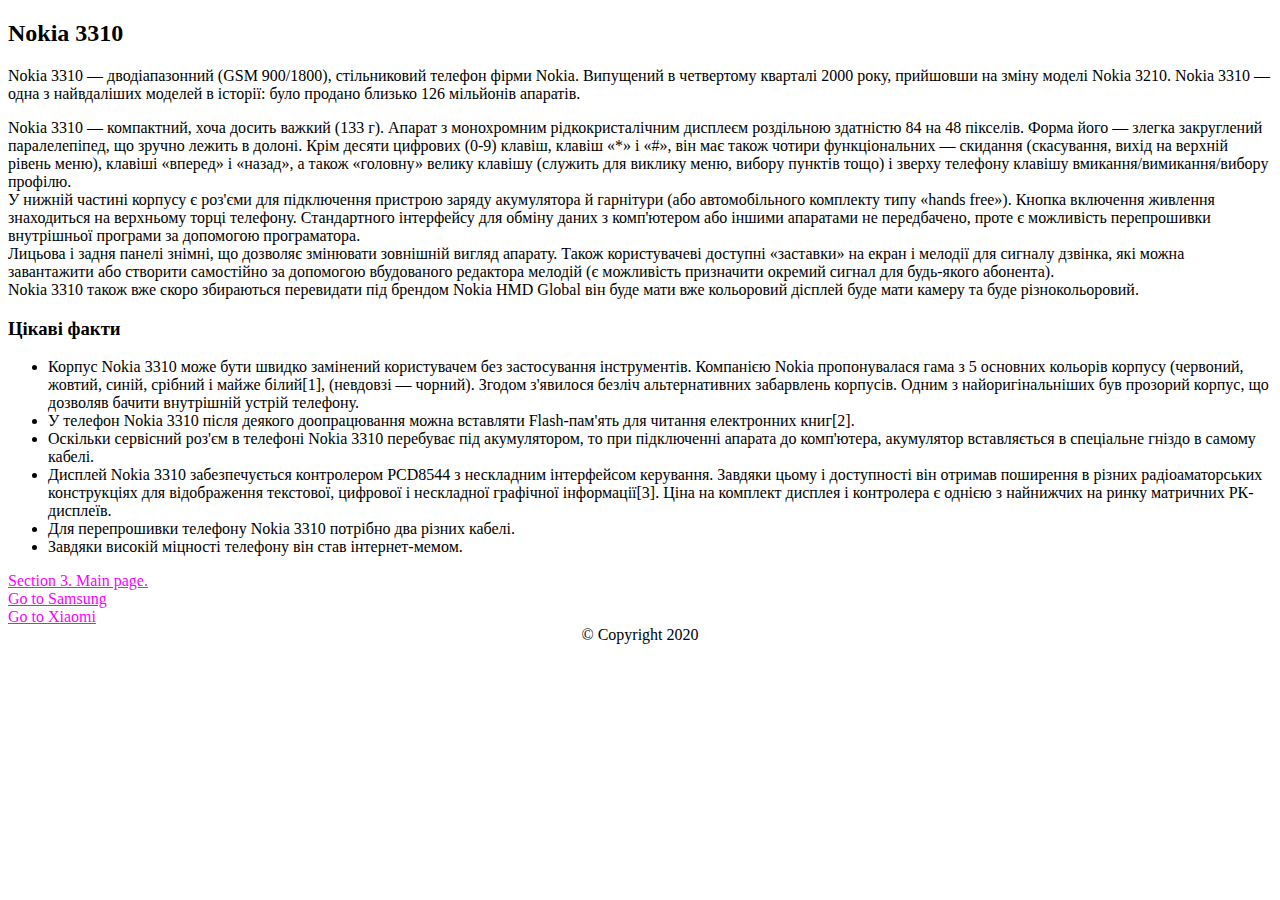
<file: html/nokia.html>
<!DOCTYPE html>
<html lang="ua">
<head>
    <meta charset="UTF-16" name="author" content="Поліщук Владислав">
    <title>Мобільний телефон Nokia</title>
    <h2>Nokia 3310</h2>
    <style>
        h2:hover {
            width: 120px;
            background-color: darkgreen;
            color: magenta;
        }
    </style>
</head>
<body link="#ff00ff" vlink="#8b008b" alink="#48d1cc">
<p>
    Nokia 3310 — дводіапазонний (GSM 900/1800), стільниковий телефон фірми
    Nokia. Випущений в четвертому кварталі 2000 року, прийшовши на зміну моделі Nokia 3210.
    Nokia 3310 — одна з найвдаліших моделей в історії:
    було продано близько 126 мільйонів апаратів.
</p>
<p>
    Nokia 3310 — компактний, хоча досить важкий (133 г).
    Апарат з монохромним рідкокристалічним дисплеєм роздільною здатністю 84 на 48 пікселів.
    Форма його — злегка закруглений паралелепіпед, що зручно лежить в долоні. Крім десяти цифрових (0-9) клавіш,
    клавіш «*» і «#», він має також чотири функціональних — скидання (скасування, вихід на верхній рівень меню), клавіші «вперед» і «назад», а також «головну» велику клавішу (служить для виклику меню, вибору пунктів тощо) і зверху телефону клавішу вмикання/вимикання/вибору профілю.
    <br>
    У нижній частині корпусу є роз'єми для підключення пристрою заряду акумулятора й гарнітури
    (або автомобільного комплекту типу «hands free»). Кнопка включення живлення знаходиться на верхньому торці
    телефону. Стандартного інтерфейсу для обміну даних з комп'ютером або іншими апаратами не передбачено, проте
    є можливість перепрошивки внутрішньої програми за допомогою програматора.
    <br>
    Лицьова і задня панелі знімні, що дозволяє змінювати зовнішній вигляд апарату. Також користувачеві
    доступні «заставки» на екран і мелодії для сигналу дзвінка, які можна завантажити або створити
    самостійно за допомогою вбудованого редактора мелодій (є можливість призначити окремий сигнал для будь-якого абонента).
    <br>
    Nokia 3310 також вже скоро збираються перевидати під брендом Nokia HMD Global він буде мати вже
    кольоровий дісплей буде мати камеру та буде різнокольоровий.
</p>
<h3 id="interestingNokia">Цікаві факти</h3>
<ul>
    <li>Корпус Nokia 3310 може бути швидко замінений користувачем без застосування інструментів. Компанією Nokia пропонувалася гама з 5 основних кольорів корпусу (червоний, жовтий, синій, срібний і майже білий[1], (невдовзі — чорний). Згодом з'явилося безліч альтернативних забарвлень корпусів. Одним з найоригінальніших був прозорий корпус, що дозволяв бачити внутрішній устрій телефону.</li>
    <li>У телефон Nokia 3310 після деякого доопрацювання можна вставляти Flash-пам'ять для читання електронних книг[2].</li>
    <li>Оскільки сервісний роз'єм в телефоні Nokia 3310 перебуває під акумулятором, то при підключенні апарата до комп'ютера, акумулятор вставляється в спеціальне гніздо в самому кабелі.</li>
    <li>Дисплей Nokia 3310 забезпечується контролером PCD8544 з нескладним інтерфейсом керування. Завдяки цьому і доступності він отримав поширення в різних радіоаматорських конструкціях для відображення текстової, цифрової і нескладної графічної інформації[3]. Ціна на комплект дисплея і контролера є однією з найнижчих на ринку матричних РК-дисплеїв.</li>
    <li>Для перепрошивки телефону Nokia 3310 потрібно два різних кабелі.</li>
    <li>Завдяки високій міцності телефону він став інтернет-мемом.</li>
</ul>
<a href="../index.html">Section 3. Main page.</a><br>
<a href="samsung.html">Go to Samsung</a><br>
<a href="xiaomi.html">Go to Xiaomi</a><br>
</body>
<footer align="center" id="copyNokia">&copy; Copyright 2020</footer>
</html>
</file>
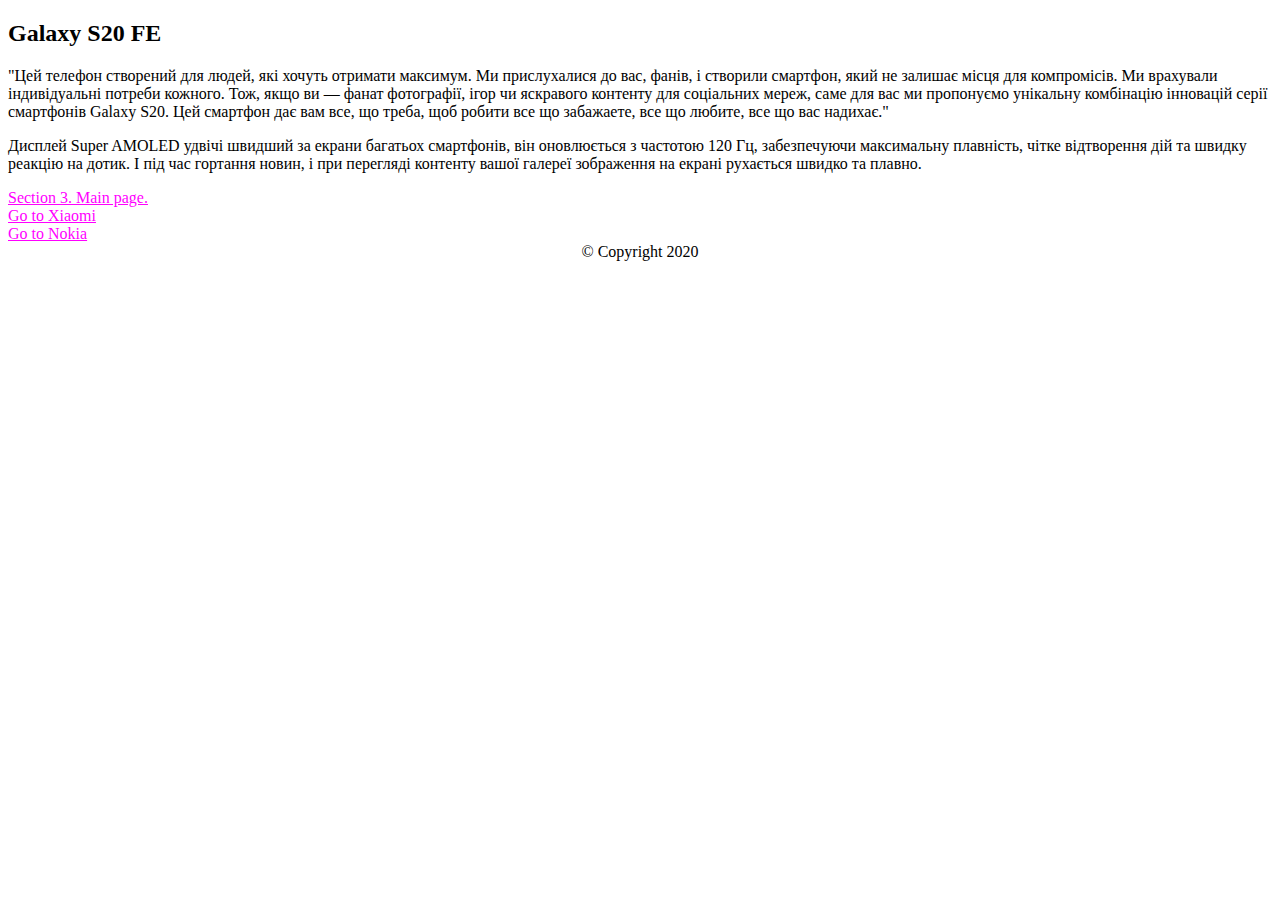
<file: html/samsung.html>
<!DOCTYPE html>
<html lang="ua">
<head>
    <meta charset="UTF-16" name="author" content="Поліщук Владислав">
    <title>Мобільний телефон Samsung</title>
    <h2>Galaxy S20 FE</h2>
</head>
<body link="#ff00ff" vlink="#8b008b" alink="#48d1cc">
<p>
    "Цей телефон створений для людей, які хочуть отримати максимум.
    Ми прислухалися до вас, фанів, і створили смартфон, який не залишає місця для компромісів.
    Ми врахували індивідуальні потреби кожного. Тож, якщо ви — фанат фотографії,
    ігор чи яскравого контенту для соціальних мереж, саме для вас ми пропонуємо унікальну
    комбінацію інновацій серії смартфонів Galaxy S20. Цей смартфон дає вам все, що треба,
    щоб робити все що забажаете, все що любите, все що вас надихає."
</p>
<p>
    Дисплей Super AMOLED удвічі швидший за екрани багатьох смартфонів,
    він оновлюється з частотою 120 Гц, забезпечуючи максимальну плавність,
    чітке відтворення дій та швидку реакцію на дотик. І під час гортання новин,
    і при перегляді контенту вашої галереї зображення на екрані рухається швидко та плавно.
</p>
<a href="../index.html">Section 3. Main page.</a><br>
<a href="xiaomi.html">Go to Xiaomi</a><br>
<a href="nokia.html">Go to Nokia</a><br>
</body>
<footer align="center" id="copySamsung">&copy; Copyright 2020</footer>
</html>
</file>
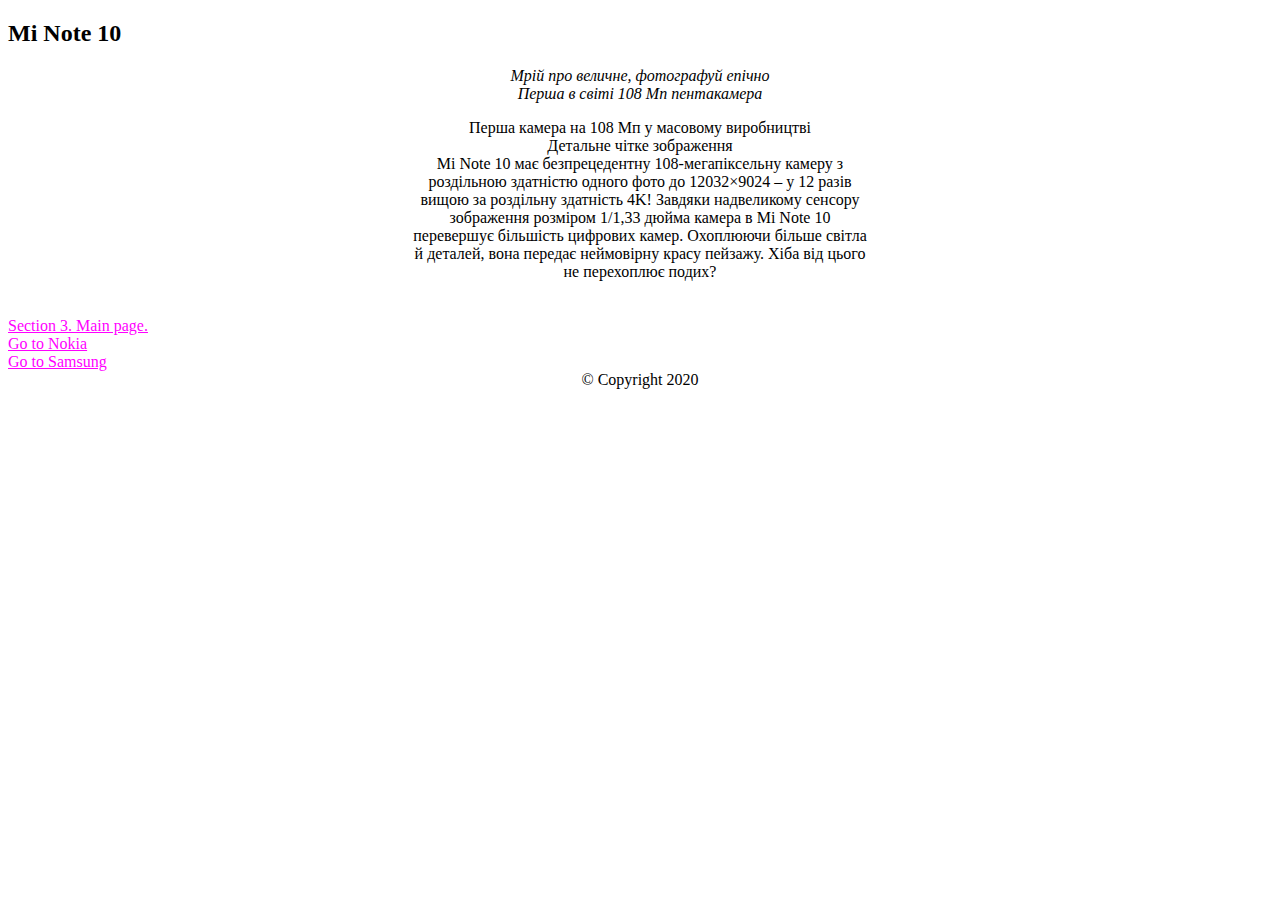
<file: html/xiaomi.html>
<!DOCTYPE html>
<html lang="ua">
<head>
    <meta charset="UTF-16" name="author" content="Поліщук Владислав">
    <title>Мобільний телефон Xiaomi</title>
    <h2>Mi Note 10</h2>
</head>
<body link="#ff00ff" vlink="#8b008b" alink="#48d1cc">
<p align="center" style="color: black; font-style: italic">
    Мрій про величне, фотографуй епічно<br>
    Перша в світі 108 Мп пентакамера
</p>
<p align="center" style="padding: 0px 400px 20px 400px">
    Перша камера на 108 Мп у масовому виробництві<br>
    Детальне чітке зображення<br>
    Mi Note 10 має безпрецедентну 108-мегапіксельну камеру з роздільною здатністю одного
    фото до 12032×9024 – у 12 разів вищою за роздільну здатність 4K! Завдяки надвеликому
    сенсору зображення розміром 1/1,33 дюйма камера в Mi Note 10 перевершує більшість
    цифрових камер. Охоплюючи більше світла й деталей, вона передає неймовірну красу
    пейзажу. Хіба від цього не перехоплює подих?
</p>
<a href="../index.html">Section 3. Main page.</a><br>
<a href="nokia.html">Go to Nokia</a><br>
<a href="samsung.html">Go to Samsung</a><br>
</body>
<footer align="center" id="copyXiaomi">&copy; Copyright 2020</footer>
</html>
</file>
